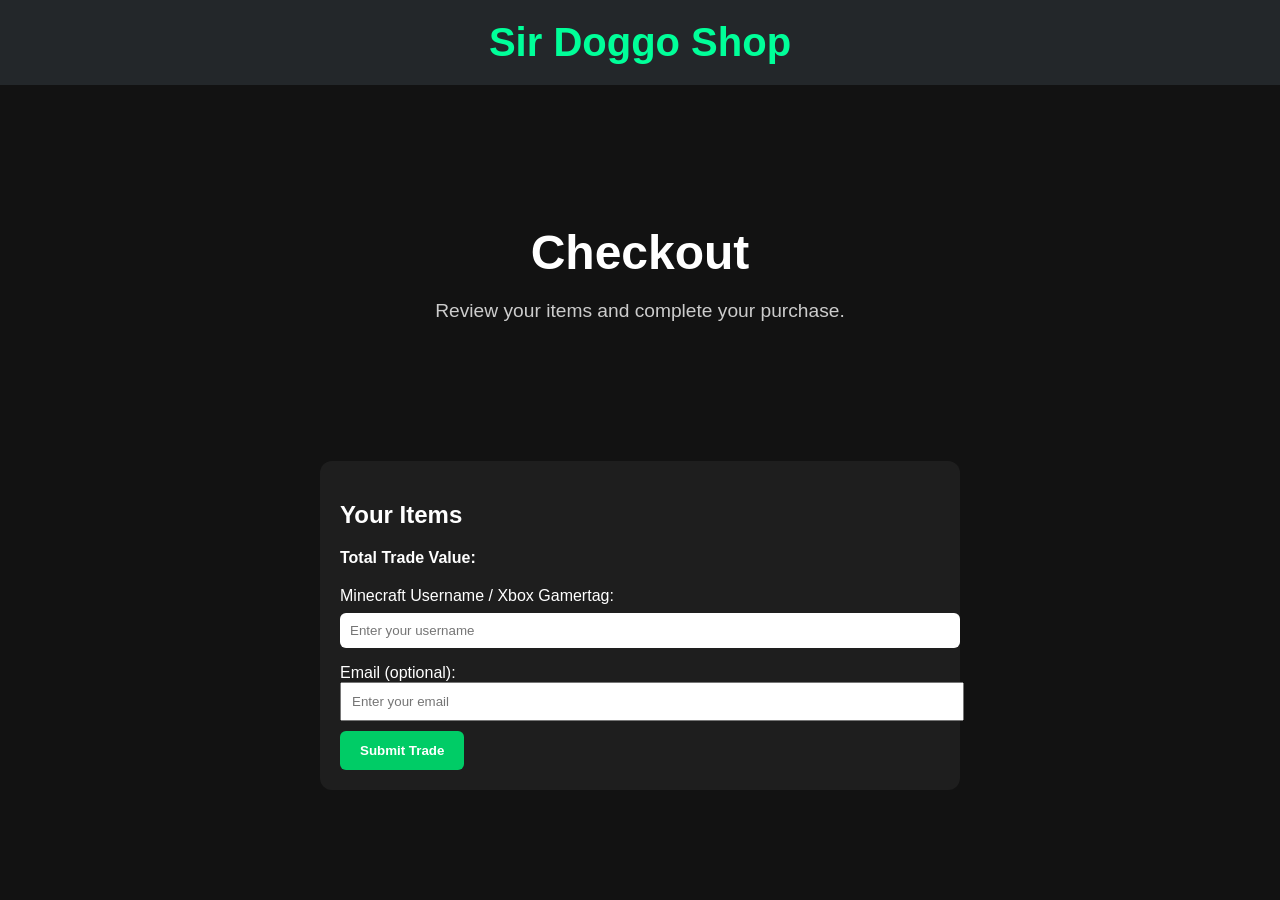
<file: checkout.html>
<!DOCTYPE html>
<html lang="en">
<head>
  <meta charset="UTF-8" />
  <meta name="viewport" content="width=device-width, initial-scale=1.0"/>
  <title>Sir Doggo Shop - Checkout</title>
  <link rel="stylesheet" href="styles.css">
</head>
<body style="background: #121212; color: #ffffff; font-family: sans-serif;">

  <header style="padding: 20px; text-align: center;">
    <h1>Sir Doggo Shop</h1>
  </header>

  <section class="hero" style="text-align: center; margin-bottom: 20px;">
    <h2>Checkout</h2>
    <p>Review your items and complete your purchase.</p>
  </section>

  <main class="cart-content" style="max-width: 600px; margin: 0 auto; padding: 20px; background: #1e1e1e; border-radius: 12px;">
    <h2>Your Items</h2>
    <div id="checkoutItems" style="margin-bottom: 20px;"></div>
    <p><strong>Total Trade Value:</strong><br><span id="checkoutTotal"></span></p>

    <label for="username" style="display: block; margin-top: 20px;">Minecraft Username / Xbox Gamertag:</label>
    <input type="text" id="username" placeholder="Enter your username" style="width: 100%; padding: 10px; margin-top: 8px; margin-bottom: 16px; border: none; border-radius: 6px;">
<label for="email">
  Email (optional):
</label>

<input 
  type="email" 
  id="email" 
  placeholder="Enter your email"
  style="width:100%; padding:10px;"
>
    <button id="finalCheckout" class="buy-button" disabled onclick="checkout()" style="background: #00cc66; color: white; padding: 12px 20px; border: none; border-radius: 6px; font-weight: bold; cursor: pointer;">Submit Trade</button>
  </main>

  <script>
    const cart = JSON.parse(localStorage.getItem('cart')) || [];

    function renderCheckout() {
      const itemsDiv = document.getElementById('checkoutItems');
      const totalSpan = document.getElementById('checkoutTotal');
      const materialTotals = {};

      itemsDiv.innerHTML = '';

      cart.forEach(item => {
        itemsDiv.innerHTML += `<div style="margin-bottom: 6px;">${item.quantity}× ${item.name} — ${item.price}</div>`;

        const match = item.price.match(/^([\d\-–]+)\s+(.*)$/i);
        if (!match) return;

        const amount = match[1];
        const material = match[2].trim().toLowerCase();

        if (!materialTotals[material]) materialTotals[material] = [];

        for (let i = 0; i < item.quantity; i++) {
          materialTotals[material].push(amount);
        }
      });

      const summaryLines = Object.entries(materialTotals).map(([material, amounts]) => {
        const flat = amounts.flatMap(a => {
          const range = a.split(/[-–]/).map(s => parseInt(s.trim()));
          return range.length === 1 ? [range[0], range[0]] : range;
        });

        const totalMin = flat.filter((_, i) => i % 2 === 0).reduce((sum, n) => sum + (isNaN(n) ? 0 : n), 0);
        const totalMax = flat.filter((_, i) => i % 2 === 1).reduce((sum, n) => sum + (isNaN(n) ? 0 : n), 0);

        const readableMaterial = capitalizeWords(material);

        return totalMax && totalMax !== totalMin
          ? `${readableMaterial}: ${totalMin}–${totalMax}`
          : `${readableMaterial}: ${totalMin}`;
      });

      totalSpan.innerHTML = summaryLines.join('<br>');
    }

    function capitalizeWords(str) {
      return str.replace(/\b\w/g, char => char.toUpperCase());
    }

    document.getElementById('username').addEventListener('input', function () {
      document.getElementById('finalCheckout').disabled = !this.value.trim();
    });

function checkout() {
  const username = document.getElementById('username').value.trim();
  const orderId = Math.floor(100000 + Math.random() * 900000);
  const email = document.getElementById('email').value.trim();
  let diamonds = 0, iron = 0, other = 0, own = 0;
  const itemLines = [];

  cart.forEach(item => {
    const quantity = item.quantity || 1;
    const price = item.price.toLowerCase();
    const name = item.name;

    itemLines.push(`${quantity}× ${name} — ${item.price}`);

    if (price.includes("diamond")) {
      diamonds += quantity;
    } else if (price.includes("iron")) {
      iron += quantity;
    } else if (price.includes("custom") || price.includes("deal")) {
      own += quantity;
    } else {
      other += quantity;
    }
  });

  let totalsText = `💎 Diamonds: ${diamonds}\n⛓️ Iron: ${iron}\n🧾 Own Deal: ${own}\n📦 Other: ${other}`;

  const message = `🛒 New Order
🧑 User: ${username}
🧾 Order ID: ${orderId}
📦 Items:
${itemLines.join("\n")}

🔢 Totals:
${totalsText}`;

 fetch("https://sir-doggo-checkout.ebbsadeek.workers.dev/", {
  method: "POST",
  headers: {
    "Content-Type": "application/json"
  },
body: JSON.stringify({
  username: username,
  orderId: orderId,
  items: itemLines.join("\n"),
  email: email
})
})
.then(() => {
  alert("Order sent!");
})
.catch(error => {
  console.error("Order submission failed:", error);
  alert("Error sending order. Please try again.");
});
}

    renderCheckout();
  </script>
</body>
</html>
</file>
<file: styles.css>
body {
  margin: 0;
  font-family: 'Segoe UI', Tahoma, Geneva, Verdana, sans-serif;
  background: #2c2f33;
  color: #fff;
}

header {
  background-color: #23272a;
  padding: 20px;
  text-align: center;
}

header h1 {
  margin: 0;
  font-size: 2.5rem;
  color: #00ff99;
}

.hero {
  background-image: url('https://external-preview.redd.it/TFq416cSH_xzklKicvVq3dZHg4NXsbvFhdrHg4EL_z0.png?format=pjpg&auto=webp');
  background-size: cover;
  background-position: center;
  padding: 100px 20px;
  text-align: center;
}

.hero h2 {
  font-size: 3rem;
  margin-bottom: 20px;
}

.hero p {
  font-size: 1.2rem;
  color: #ccc;
}

.filter-buttons {
  text-align: center;
  margin-top: 30px;
}

.filter-buttons button {
  background-color: #00ff99;
  color: #000;
  border: none;
  padding: 10px 15px;
  margin: 5px;
  border-radius: 5px;
  cursor: pointer;
  font-weight: bold;
}

.shop-items {
  display: flex;
  flex-wrap: wrap;
  justify-content: center;
  gap: 30px;
  padding: 40px 20px;
  background-color: #36393f;
}

.item {
  background-color: #2f3136;
  border: 1px solid #444;
  border-radius: 10px;
  width: 250px;
  padding: 20px;
  text-align: center;
  transition: transform 0.2s, box-shadow 0.2s;
}

.item:hover {
  transform: scale(1.03);
  box-shadow: 0 4px 15px rgba(0, 0, 0, 0.3);
}

/* ✅ NEW IMAGE FIXES */
.item img {
  width: 100%;
  max-height: 100px;
  object-fit: contain;
  display: block;
  margin: 0 auto 10px;
}

.buy-button {
  display: inline-block;
  padding: 10px 15px;
  background-color: #00ff99;
  color: #000;
  border-radius: 5px;
  text-decoration: none;
  font-weight: bold;
  margin-top: 10px;
  cursor: pointer;
}

footer {
  text-align: center;
  padding: 20px;
  background-color: #23272a;
  color: #888;
  position: relative;
}

.cart-icon {
  position: absolute;
  right: 20px;
  top: 50%;
  transform: translateY(-50%);
  cursor: pointer;
}

.cart-count {
  background-color: red;
  color: white;
  border-radius: 50%;
  padding: 2px 6px;
  font-size: 0.8rem;
  position: relative;
  top: -10px;
  left: -5px;
}

#cartModal {
  display: none;
  position: fixed;
  top: 0; left: 0;
  width: 100%; height: 100%;
  background-color: rgba(0,0,0,0.7);
  justify-content: center;
  align-items: center;
  z-index: 999;
}

.cart-content {
  background: #2f3136;
  padding: 20px;
  border-radius: 10px;
  width: 90%;
  max-width: 500px;
  color: #fff;
}

.cart-item {
  margin: 10px 0;
  border-bottom: 1px solid #444;
  padding-bottom: 5px;
}

.action-button {
  background-color: #00ff99;
  color: #000;
  border: none;
  padding: 10px 15px;
  margin: 5px;
  border-radius: 5px;
  cursor: pointer;
  font-weight: bold;
}
</file>
